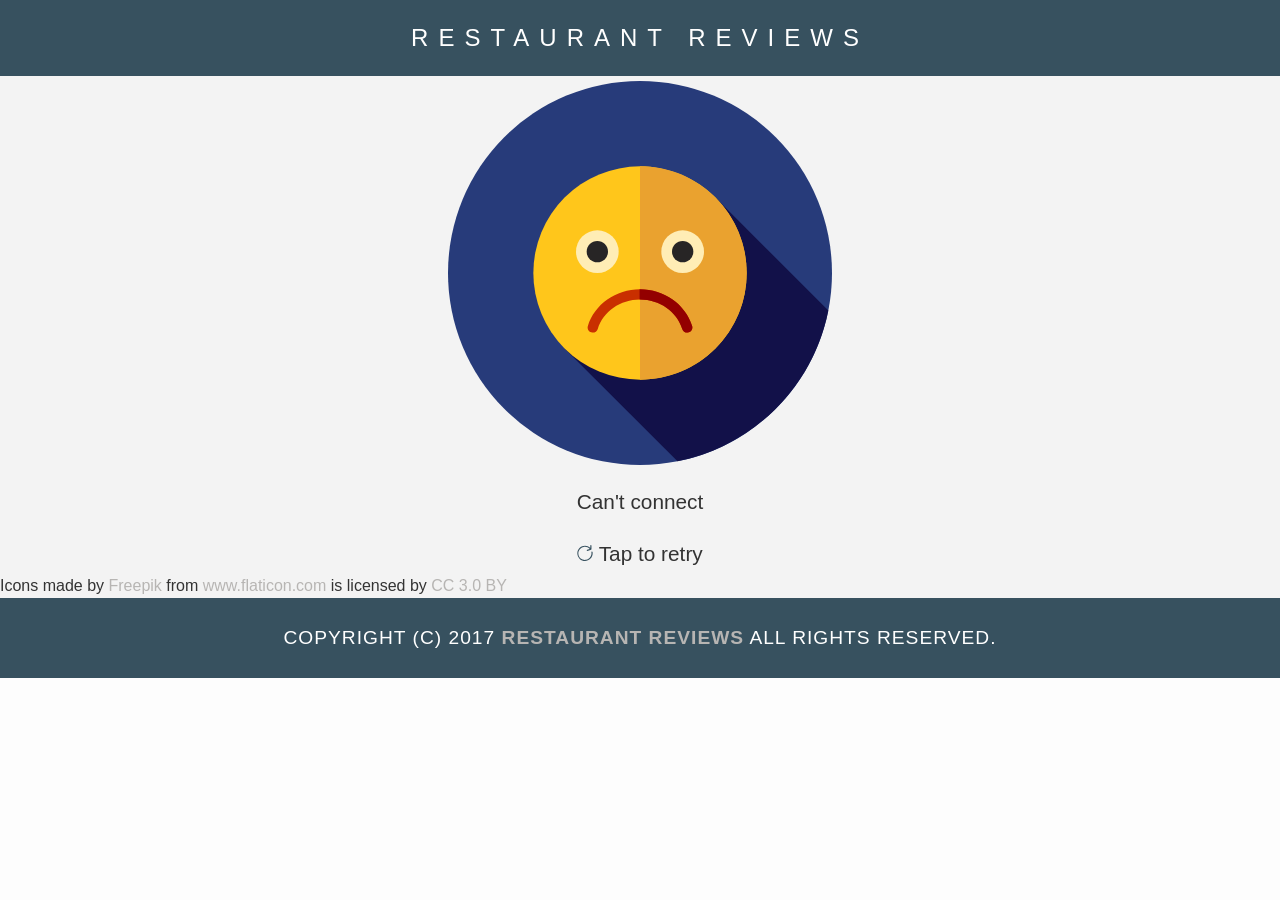
<file: offline.html>
<!DOCTYPE html>
<html lang="en-US">

<head>
  <meta charset="utf-8">
  <meta name="viewport" content="width=device-width,initial-scale=1.0">
  <meta http-equiv="x-ua-compatible" content="ie=edge">
  <meta name="Description" content="Find Restaurant address, working hours, and Read guest comments and reviews about them!">

  <title>Restaurant Reviews</title>

  <link rel="stylesheet" src="//normalize-css.googlecode.com/svn/trunk/normalize.css" />
  <link rel="stylesheet" href="css/styles.css">
  <link rel="manifest" href="/manifest.json">
</head>

<body>
    <header role="banner">
    <nav class="main-nav" role="navigation">
        <h1><a href="/">Restaurant Reviews</a></h1>
    </nav>
    </header>

    <main id="maincontent" role="main">
        <div class="offline-content" aria-live="Can't connect, you can get back to the home page instead."
            aria-label="Error" aria-hidden="true" onclick="window.location.reload(true);">
                <img class="error-img" src="/img/sad.svg" alt="">
                <p class="error-msg" aria-label="Error Message">Can't connect</p>
                <div class="error-msg" aria-label="Retry">
                    <img src="img/refresh.svg" width="16px" alt=""> <span>Tap to retry</span>
                </div>
        </div>

        <div aria-hidden="true">Icons made by <a href="http://www.freepik.com" title="Freepik">Freepik</a> from <a href="https://www.flaticon.com/" title="Flaticon">www.flaticon.com</a> is licensed by <a href="http://creativecommons.org/licenses/by/3.0/" title="Creative Commons BY 3.0" target="_blank">CC 3.0 BY</a></div>
    </main>

    <footer id="footer" role="contentinfo">
    Copyright (c) 2017 <a href="/"><strong>Restaurant Reviews</strong></a> All Rights Reserved.
    </footer>

</body>

</html>
</file>
<file: css/styles.css>
@charset "utf-8";
/* CSS Document */


body,
td,
th,
p {
	font-family: Arial, Helvetica, sans-serif;
	font-size: 1em;
	color: #333;
	line-height: 1.5;
}

body {
  display: flex;
  flex-flow: column;
	background-color: #fdfdfd;
	margin: 0;
	position:relative;
}

ul,
ol,
li {
	font-family: Arial, Helvetica, sans-serif;
	font-size: 1em;
	color: #37515F;
}

a {
	color: #B7B5B3;
	text-decoration: none;
}

a:hover,
a:focus {
	color: #E5E7E6;
	text-decoration: none;
}

.leaflet-container a {
	color: #0A014F;
	text-decoration: none;
}

.leaflet-container a:hover,
.leaflet-container a:focus {
	color: #134074;
	text-decoration: none;
}

a img {
	border: none 0px #fff;
}

h1,
h2,
h3,
h4,
h5,
h6 {
  font-family: Arial, Helvetica, sans-serif;
  margin: 0 0 20px;
}

#maincontent {
  background-color: #f3f3f3;
  min-height: 100%;
}

#footer {
  background-color: #37515F;
  color: #fff;
  font-size: 1.2em;
  letter-spacing: 1px;
  padding: 2%;
  text-align: center;
  text-transform: uppercase;
}

/* ====================== Navigation ====================== */
.main-nav {
  width: 100%;
  background-color: #37515F;
  text-align: center;
}

.main-nav h1 {
  margin: auto;
  padding: 20px;
}

.main-nav h1 a {
  color: #fff;
  font-weight: 200;
  letter-spacing: 10px;
  text-transform: uppercase;
}

#breadcrumb {
    padding: 10px 40px 16px;
    list-style: none;
    background-color: #eee;
    font-size: 1.2em;
    margin: 0;
    width: calc(50% - 80px);
}

/* Display list items side by side */
#breadcrumb li {
    display: inline;
}

/* Add a slash symbol (/) before/behind each list item */
#breadcrumb li+li:before {
    padding: 8px;
    color: black;
    content: "/\00a0";
}

/* Add a color to all links inside the list */
#breadcrumb li a {
    color: #134074;
    text-decoration: none;
}

/* Add a color on mouse-over */
#breadcrumb li a:hover {
    color: #37515F;
    text-decoration: underline;
}

/* ====================== Map ====================== */
#map {
  min-height: 400px;
  width: 100%;
  background-color: #ccc;
}

/* ====================== Restaurant Filtering ====================== */
.filter-options {
  display: flex;
  flex-flow: row wrap;
  width: 100%;
  background-color: #37515F;
  align-items: center;
  justify-content: center;
}

.filter-options h2 {
  color: white;
  font-size: 1.3em;
  font-weight: normal;
  line-height: 1;
  margin: 2%;
}

.filter-options select {
  background-color: white;
  border: 1px solid #fff;
  font-family: Arial,sans-serif;
  font-size: 1em;
  letter-spacing: 0;
  margin: 10px;
  padding: 0 10px;
  min-height: 35px;
  min-width: 200px;
}

/* ====================== Restaurant Listing ====================== */
#restaurants-list {
  display: flex;
  flex-flow: row wrap;
  background-color: #f3f3f3;
  list-style: outside none none;
  margin: 1%;
  padding: 0px;
  justify-content: center;
}

#restaurants-list li {
  display: flex;
  flex-flow: column;
  background-color: #E5E7E6;
  border: 2px solid #B7B5B3;
  font-family: Arial,sans-serif;
  min-height: 380px;
  justify-items: center;
  padding: 0.5%;
  margin: 1% 2%;
  text-align: center;
  /* width: 270px; */
}

#restaurants-list .restaurant-img {
  background-color: #ccc;
  display: flex;
  flex-flow: row;
  margin: 0;
  width: 100%;
}

#restaurants-list li h1 {
  color: #134074;
  font-family: Arial,sans-serif;
  font-size: 1.4em;
  font-weight: 200;
  letter-spacing: 0;
  line-height: 1.3;
  margin: 20px 0 10px;
  text-transform: uppercase;
}

#restaurants-list p {
  margin: 0;
  font-size: 0.7em;
  text-align: left;
}

#restaurants-list li a {
  background-color: #37515F;
  border-bottom: 3px solid #E5E7E6;
  color: #E5E7E6;
  display: flex;
  flex-flow: row;
  justify-content: center;
  font-size: 1em;
  margin: 15px 0 0;
  padding: 8px 30px 10px;
  text-align: center;
  text-decoration: none;
  text-transform: uppercase;
}

/* ====================== Restaurant Details ====================== */
.inside header {
  position: sticky;
  top: 0;
  width: 100%;
  z-index: 1000;
}

.inside #map-container {
  background: #37515F none repeat scroll 0 0;
  height: calc(100% - 76px);
  position: fixed;
  right: 0px;
  top: 76px;
  bottom: 0px;
  width: 50%;
}

.inside #map {
  display: flex;
  flex-flow: column;
  background-color: #ccc;
  min-height: 100%;
  width: 100%;
}

.inside #footer {
  bottom: 0;
  width: 47%;
}

#restaurant-name {
  color: #134074;
  font-family: Arial,sans-serif;
  font-size: 1.5em;
  font-weight: 200;
  letter-spacing: 0;
  margin: 15px 0 30px;
  text-transform: uppercase;
  line-height: 1.1;
}

#restaurant-img {
  width: 100%;
}

#restaurant-address {
  font-size: 1.3em;
  margin: 10px 0px;
}

#restaurant-cuisine {
  background-color: #37515F;
  color: #ddd;
  font-size: 1.3em;
  font-weight: 300;
  letter-spacing: 10px;
  margin: 0 0 20px;
  padding: 1% 0;
  text-align: center;
  text-transform: uppercase;
	width: 100%;
}

#restaurant-container,
#reviews-container {
  display: flex;
  flex-flow: column;
  border-bottom: 1px solid #d9d9d9;
  border-top: 1px solid #fff;
  padding: 2% 4%;
  box-sizing: border-box;
  width: 50%;
}

#reviews-container h2 {
  color: #134074;
  font-size: 1.2em;
  font-weight: 300;
  letter-spacing: -1px;
  padding-bottom: 1em;
}

#reviews-list {
  margin: 0;
  padding: 0;
}

#reviews-list li {
  display: flex;
  flex-flow: column;
  background-color: #E5E7E6;
  border: 2px dotted #B7B5B3;
  list-style-type: none;
  margin: 5% auto;
  overflow: hidden;
  padding: 3% 5%;
  width: 85%;
}

#reviews-list li p {
  margin: 0 0 10px;
}

#restaurant-hours td {
  color: #666;
}

#skip-link {
  position: absolute;
  top: -40px;
  left: 0;
  padding: 8px;
  z-index: 9999;
  font-size: 1em;
}

#skip-link:focus {
  top: 0;
}


/* ====================== Phone ====================== */
@media only screen and (min-width: 320px) {
  #restaurants-list li {
    flex: 0 0 95%;
  }

  .filter-options {
    flex-flow: column;
  }

  #map {
    min-height: 250px;
  }

  .inside #map {
    margin: auto;
  }

  .inside #map-container {
    height: 300px;
    display: inline-block;
    position: relative;
    right: auto;
    top: auto;
    bottom: auto;
    width: 100%;
  }

  #breadcrumb {
    width: auto;
  }
  
  .inside #footer {
    width: auto;
  }

  #restaurant-container,
  #reviews-container {
    width: 100%;
  }
}

/* ====================== Tablet ====================== */
@media only screen and (min-width: 768px) {
  #restaurants-list li {
    flex: 0 0 40%;
  }

  .filter-options {
    flex-flow: row;
  }

  #map {
    min-height: 300px;
  }
  
  .inside #map {
    margin: auto;
    min-height: 100%;
  }
  
  .inside #map-container {
    height: calc(100% - 76px);
    position: fixed;
    right: 0px;
    top: 76px;
    bottom: 0px;
    width: 50%;
  }

  #breadcrumb {
    width: calc(50% - 80px);
  }
  
  .inside #footer {
    width: 47%;
  }

  #restaurant-container,
  #reviews-container {
    width: 50%;
  }
}

/* ====================== Desktop ====================== */
@media only screen and (min-width: 1024px) {
  #restaurants-list li {
      flex: 0 0 27%;
  }

  .filter-options {
    flex-flow: row;
  }

  #map {
    min-height: 400px;
  }

  .inside #map {
    margin: auto;
    min-height: 100%;
  }
}

@media only screen and (min-width: 1440px) {
  #restaurants-list li {
      flex: 0 0 19%;
  }
  
  .inside #map {
    margin: auto;
    min-height: 100%;
  }
}

.offline-content {
  display: flex;
  flex-flow: column wrap;
  margin: 5px 0;
  align-items: center;
  text-align: center;
}

.error-img {
  width: 30%;
}

.error-msg {
  display: inline;
  font-size: 1.3em;
}
</file>
